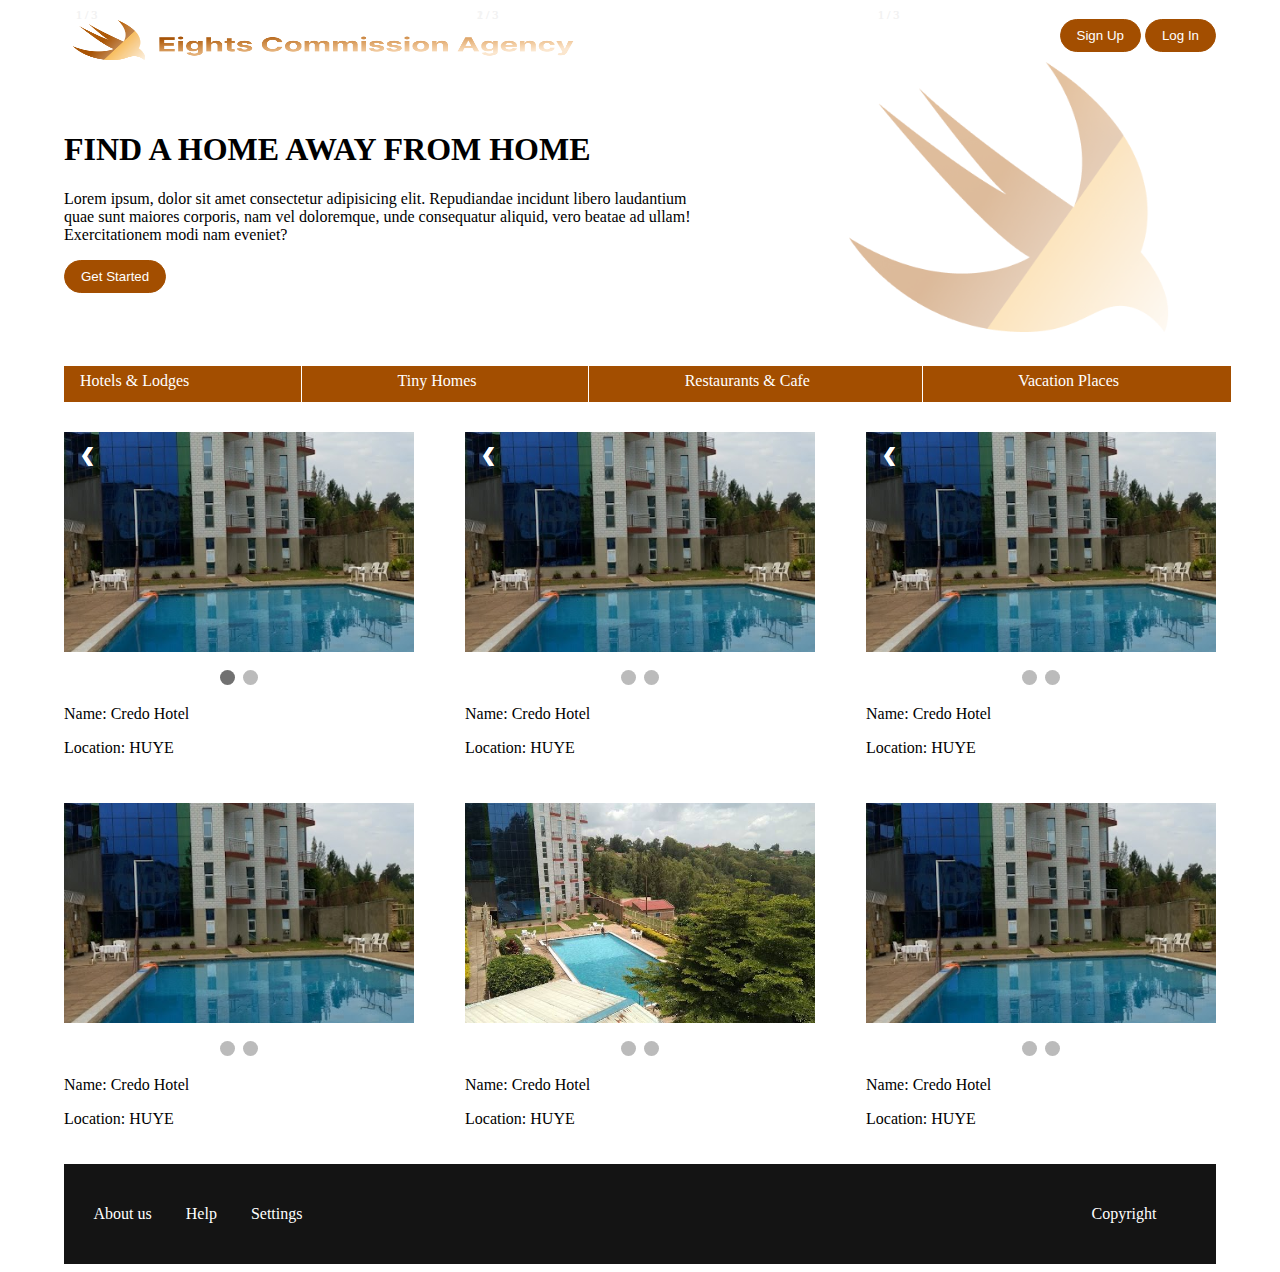
<file: ECA/index.html>
<!DOCTYPE html>
<html lang="en">
<head>
    <meta charset="UTF-8">
    <meta http-equiv="X-UA-Compatible" content="IE=edge">
    <meta name="viewport" content="width=device-width, initial-scale=1.0">
    <title>ECA</title>
    <link rel="icon" type="image/x-icon" href="/images/Group 1.png">
    <link rel="stylesheet" href="css/main.css">
    <link rel="stylesheet" href="css/slides.css">
</head>
<body>

                <div class = "header">
                    <div>
                        <img class="logo" src="images/logo+name.png" width = "50px" height = "30"alt="logo">
                    </div>
                    
                    <div class="menu">
                        <a href="#"><button>Sign Up</button></a>
                        <a href="#"><button>Log In</button></a>               
                    </div>
                </div>
                <div class="msg_container">
                    <div class="welcome_msg">
                        <h1>FIND A HOME AWAY FROM HOME</h1>
                        <P>Lorem ipsum, dolor sit amet consectetur adipisicing elit. Repudiandae incidunt libero laudantium quae sunt maiores corporis, nam vel doloremque, unde consequatur aliquid, vero beatae ad ullam! Exercitationem modi nam eveniet?</P>
                        <button>Get Started</button>
                    </div>
                    <div class="welcome_img">
                        <img src="images/Bg_logo.png" alt="">
                    </div>
                    
                </div>
                <div class="tabs">
                    <a href="#">Hotels & Lodges</a>
                    <a href="#">Tiny Homes</a> 
                    <a href="#">Restaurants & Cafe</a>      
                    <a href="#">Vacation Places</a>                  
                </div>
                <div class="facilities">
                    <div class="photos">
                        <div class="slideshow-container">
                            <div class="mySlides photo fade">
                                <div class="numbertext">1 / 3</div>
                                <img src="./images/2017-05-01.jpg" style="width:100%">
                            </div>
                            
                            <div class="mySlides photo fade">
                                <div class="numbertext">2 / 3</div>
                                <img src="./images/hotel-credo-huye-1609530917.jpg" style="width:100%">
                            </div>
                              <!-- Next and previous buttons -->
                                <a class="prev" onclick="plusSlides(-1)">&#10094;</a>
                                <a class="next" onclick="plusSlides(1)">&#10095;</a>
                                </div>
                                <br>
                                <!-- The dots/circles -->
                                <div style="text-align:center">
                                <span class="dot dot0" onclick="currentSlide(1)"></span>
                                <span class="dot dot0" onclick="currentSlide(2)"></span>
                                </div>
                                <script>
                                        let slideIndex = 1;
                                        showSlides(slideIndex);

                                        // Next/previous controls
                                        function plusSlides(n) {
                                        showSlides(slideIndex += n);
                                        }

                                        // Thumbnail image controls
                                        function currentSlide(n) {
                                        showSlides(slideIndex = n);
                                        }

                                        function showSlides(n) {
                                        let i;
                                        let slides = document.getElementsByClassName("mySlides");
                                        let dots = document.getElementsByClassName("dot0");
                                        if (n > slides.length) {slideIndex = 1}
                                        if (n < 1) {slideIndex = slides.length}
                                        for (i = 0; i < slides.length; i++) {
                                            slides[i].style.display = "none";
                                        }
                                        for (i = 0; i < dots.length; i++) {
                                            dots[i].className = dots[i].className.replace(" active", "");
                                        }
                                        slides[slideIndex-1].style.display = "block";
                                        dots[slideIndex-1].className += " active";
                                        }
                                </script>
                        
                        <p>Name: Credo Hotel</p>
                        <p>Location: HUYE</p> 
                    </div>
                    <div class="photos">
                        <div class="slideshow-container">
                            <div class="mySlides2 photo fade">
                                <div class="numbertext">1 / 3</div>
                                <img src="./images/2017-05-01.jpg" style="width:100%">
                            </div>
                            
                            <div class="mySlides2 photo fade">
                                <div class="numbertext">2 / 3</div>
                                <img src="./images/hotel-credo-huye-1609530917.jpg" style="width:100%">
                            </div>
                              <!-- Next and previous buttons -->
                                <a class="prev" onclick="plusSlides1(-1)">&#10094;</a>
                                <a class="next" onclick="plusSlides1(1)">&#10095;</a>
                                </div>
                                <br>
                                <!-- The dots/circles -->
                                <div style="text-align:center">
                                <span id = "dot1" class="dot" onclick="currentSlide1(3)"></span>
                                <span id = "dot1" class="dot" onclick="currentSlide1(4)"></span>
                                </div>
                                <script>
                                        let slideIndex1 = 1;
                                        showSlides1(slideIndex1);
                
                                        // Next/previous controls
                                        function plusSlides1(n1) {
                                        showSlides1(slideIndex1 += n1);
                                        }
                
                                        // Thumbnail image controls
                                        function currentSlide1(n1) {
                                        showSlides1(slideIndex1 = n1);
                                        }
                
                                        function showSlides1(n1) {
                                        let i;
                                        let slides1 = document.getElementsByClassName("mySlides2");
                                        let dots = document.getElementById("dot1");
                                        if (n1 > slides1.length) {slideIndex1 = 1}
                                        if (n1 < 1) {slideIndex1 = slides1.length}
                                        for (i = 0; i < slides1.length; i++) {
                                            slides1[i].style.display = "none";
                                        }
                                        for (i = 0; i < dots.length; i++) {
                                            dots[i].className = dots[i].className.replace(" active", "");
                                        }
                                        slides1[slideIndex1-1].style.display = "block";
                                        dots[slideIndex1-1].className += " active";
                                        }
                                </script>
                        
                        <p>Name: Credo Hotel</p>
                        <p>Location: HUYE</p> 
                    </div>
                    <div class="photos">
                        <div class="slideshow-container">
                            <div class="mySlides1 photo fade">
                                <div class="numbertext">1 / 3</div>
                                <img src="./images/2017-05-01.jpg" style="width:100%">
                            </div>
                            
                            <div class="mySlides1 photo fade">
                                <div class="numbertext">2 / 3</div>
                                <img src="./images/hotel-credo-huye-1609530917.jpg" style="width:100%">
                            </div>
                              <!-- Next and previous buttons -->
                                <a class="prev" onclick="plusSlides(-1)">&#10094;</a>
                                <a class="next" onclick="plusSlides(1)">&#10095;</a>
                                </div>
                                <br>
                                <!-- The dots/circles -->
                                <div style="text-align:center">
                                <span class="dot" onclick="currentSlide(1)"></span>
                                <span class="dot" onclick="currentSlide(2)"></span>
                                </div>
                                <script>
                                        let slideIndex2 = 1;
                                        showSlides(slideIndex2);
                    
                                        // Next/previous controls
                                        function plusSlides(n) {
                                        showSlides(slideIndex2 += n);
                                        }
                    
                                        // Thumbnail image controls
                                        function currentSlide(n) {
                                        showSlides(slideIndex2 = n);
                                        }
                    
                                        function showSlides(n) {
                                        let i;
                                        let slides = document.getElementsByClassName("mySlides1");
                                        let dots = document.getElementsByClassName("dot");
                                        if (n > slides.length) {slideIndex21 = 1}
                                        if (n < 1) {slideIndex2 = slides.length}
                                        for (i = 0; i < slides.length; i++) {
                                            slides[i].style.display = "none";
                                        }
                                        for (i = 0; i < dots.length; i++) {
                                            dots[i].className = dots[i].className.replace(" active", "");
                                        }
                                        slides[slideIndex2-1].style.display = "block";
                                        dots[slideIndex2-1].className += " active";
                                        }
                                </script>
                        
                        <p>Name: Credo Hotel</p>
                        <p>Location: HUYE</p> 
                    </div>
                </div>
                
                <div class="facilities">
                    <div class="photos">
                        <div class="slideshow-container">
                            <div class="mySlides3 photo fade">
                                <div class="numbertext">1 / 3</div>
                                <img src="./images/2017-05-01.jpg" style="width:100%">
                            </div>
                            
                            <div class="mySlides3 photo fade">
                                <div class="numbertext">2 / 3</div>
                                <img src="./images/hotel-credo-huye-1609530917.jpg" style="width:100%">
                            </div>
                              <!-- Next and previous buttons -->
                                <a class="prev" onclick="plusSlides(-1)">&#10094;</a>
                                <a class="next" onclick="plusSlides(1)">&#10095;</a>
                                </div>
                                <br>
                                <!-- The dots/circles -->
                                <div style="text-align:center">
                                <span class="dot" onclick="currentSlide(1)"></span>
                                <span class="dot" onclick="currentSlide(2)"></span>
                                </div>
                                <script>
                                        let slideIndex3 = 1;
                                        showSlides(slideIndex3);
                
                                        // Next/previous controls
                                        function plusSlides(n) {
                                        showSlides(slideIndex3 += n);
                                        }
                
                                        // Thumbnail image controls
                                        function currentSlide(n) {
                                        showSlides(slideIndex3 = n);
                                        }
                
                                        function showSlides(n) {
                                        let i;
                                        let slides = document.getElementsByClassName("mySlides3");
                                        let dots = document.getElementsByClassName("dot");
                                        if (n > slides.length) {slideIndex3 = 1}
                                        if (n < 1) {slideIndex3 = slides.length}
                                        for (i = 0; i < slides.length; i++) {
                                            slides[i].style.display = "none";
                                        }
                                        for (i = 0; i < dots.length; i++) {
                                            dots[i].className = dots[i].className.replace(" active", "");
                                        }
                                        slides[slideIndex3-1].style.display = "block";
                                        dots[slideIndex3-1].className += " active";
                                        }
                                </script>
                        
                        <p>Name: Credo Hotel</p>
                        <p>Location: HUYE</p> 
                    </div>
                    <div class="photos">
                        <div class="slideshow-container">
                            <div class="mySlides4 photo fade">
                                <div class="numbertext">1 / 3</div>
                                <img src="./images/2017-05-01.jpg" style="width:100%">
                            </div>
                            
                            <div class="mySlides4 photo fade">
                                <div class="numbertext">2 / 3</div>
                                <img src="./images/hotel-credo-huye-1609530917.jpg" style="width:100%">
                            </div>
                              <!-- Next and previous buttons -->
                                <a class="prev" onclick="plusSlides(-1)">&#10094;</a>
                                <a class="next" onclick="plusSlides(1)">&#10095;</a>
                                </div>
                                <br>
                                <!-- The dots/circles -->
                                <div style="text-align:center">
                                <span class="dot" onclick="currentSlide4(3)"></span>
                                <span class="dot" onclick="currentSlide4(4)"></span>
                                </div>
                                <script>
                                        let slideIndex4 = 2;
                                        showSlides(slideIndex4);
                    
                                        // Next/previous controls
                                        function plusSlides(n) {
                                        showSlides(slideIndex4 += n);
                                        }
                    
                                        // Thumbnail image controls
                                        function currentSlide4(n) {
                                        showSlides(slideIndex4 = n);
                                        }
                    
                                        function showSlides(n) {
                                        let i;
                                        let slides4 = document.getElementsByClassName("mySlides4");
                                        let dots = document.getElementsByClassName("dot");
                                        if (n > slides4.length) {slideIndex4 = 3}
                                        if (n < 4) {slideIndex4 = slides4.length}
                                        for (i = 3; i < slides4.length; i++) {
                                            slides4[i].style.display = "none";
                                        }
                                        for (i = 3; i < dots.length; i++) {
                                            dots[i].className = dots[i].className.replace(" active", "");
                                        }
                                        slides4[slideIndex4-1].style.display = "block";
                                        dots[slideIndex4-1].className += " active";
                                        }
                                </script>
                        
                        <p>Name: Credo Hotel</p>
                        <p>Location: HUYE</p> 
                    </div>
                    <div class="photos">
                        <div class="slideshow-container">
                            <div class="mySlides5 photo fade">
                                <div class="numbertext">1 / 3</div>
                                <img src="./images/2017-05-01.jpg" style="width:100%">
                            </div>
                            
                            <div class="mySlides5 photo fade">
                                <div class="numbertext">2 / 3</div>
                                <img src="./images/hotel-credo-huye-1609530917.jpg" style="width:100%">
                            </div>
                              <!-- Next and previous buttons -->
                                <a class="prev" onclick="plusSlides(-1)">&#10094;</a>
                                <a class="next" onclick="plusSlides(1)">&#10095;</a>
                                </div>
                                <br>
                                <!-- The dots/circles -->
                                <div style="text-align:center">
                                <span class="dot" onclick="currentSlide6(1)"></span>
                                <span class="dot" onclick="currentSlide6(2)"></span>
                                </div>
                                <script>
                                        let slideIndex5 = 1;
                                        showSlides(slideIndex5);
                    
                                        // Next/previous controls
                                        function plusSlides(n) {
                                        showSlides(slideIndex5 += n);
                                        }
                    
                                        // Thumbnail image controls
                                        function currentSlide6(n) {
                                        showSlides(slideIndex5 = n);
                                        }
                    
                                        function showSlides(n) {
                                        let i;
                                        let slides = document.getElementsByClassName("mySlides5");
                                        let dots = document.getElementsByClassName("dot");
                                        if (n > slides.length) {slideIndex51 = 1}
                                        if (n < 1) {slideIndex5 = slides.length}
                                        for (i = 0; i < slides.length; i++) {
                                            slides[i].style.display = "none";
                                        }
                                        for (i = 0; i < dots.length; i++) {
                                            dots[i].className = dots[i].className.replace(" active", "");
                                        }
                                        slides[slideIndex5-1].style.display = "block";
                                        dots[slideIndex5-1].className += " active";
                                        }
                                </script>
                        
                        <p>Name: Credo Hotel</p>
                        <p>Location: HUYE</p> 
                    </div>
                </div>

                <div class="footer">
                    <div class="links">
                        <a href="#">About us</a>
                        <a href="#">Help</a> 
                        <a href="#">Settings</a>
                    </div>
                    <div class="copyright">
                        <a href="#">Copyright</a>
                    </div>

                </div>

</body>
</html>
</file>
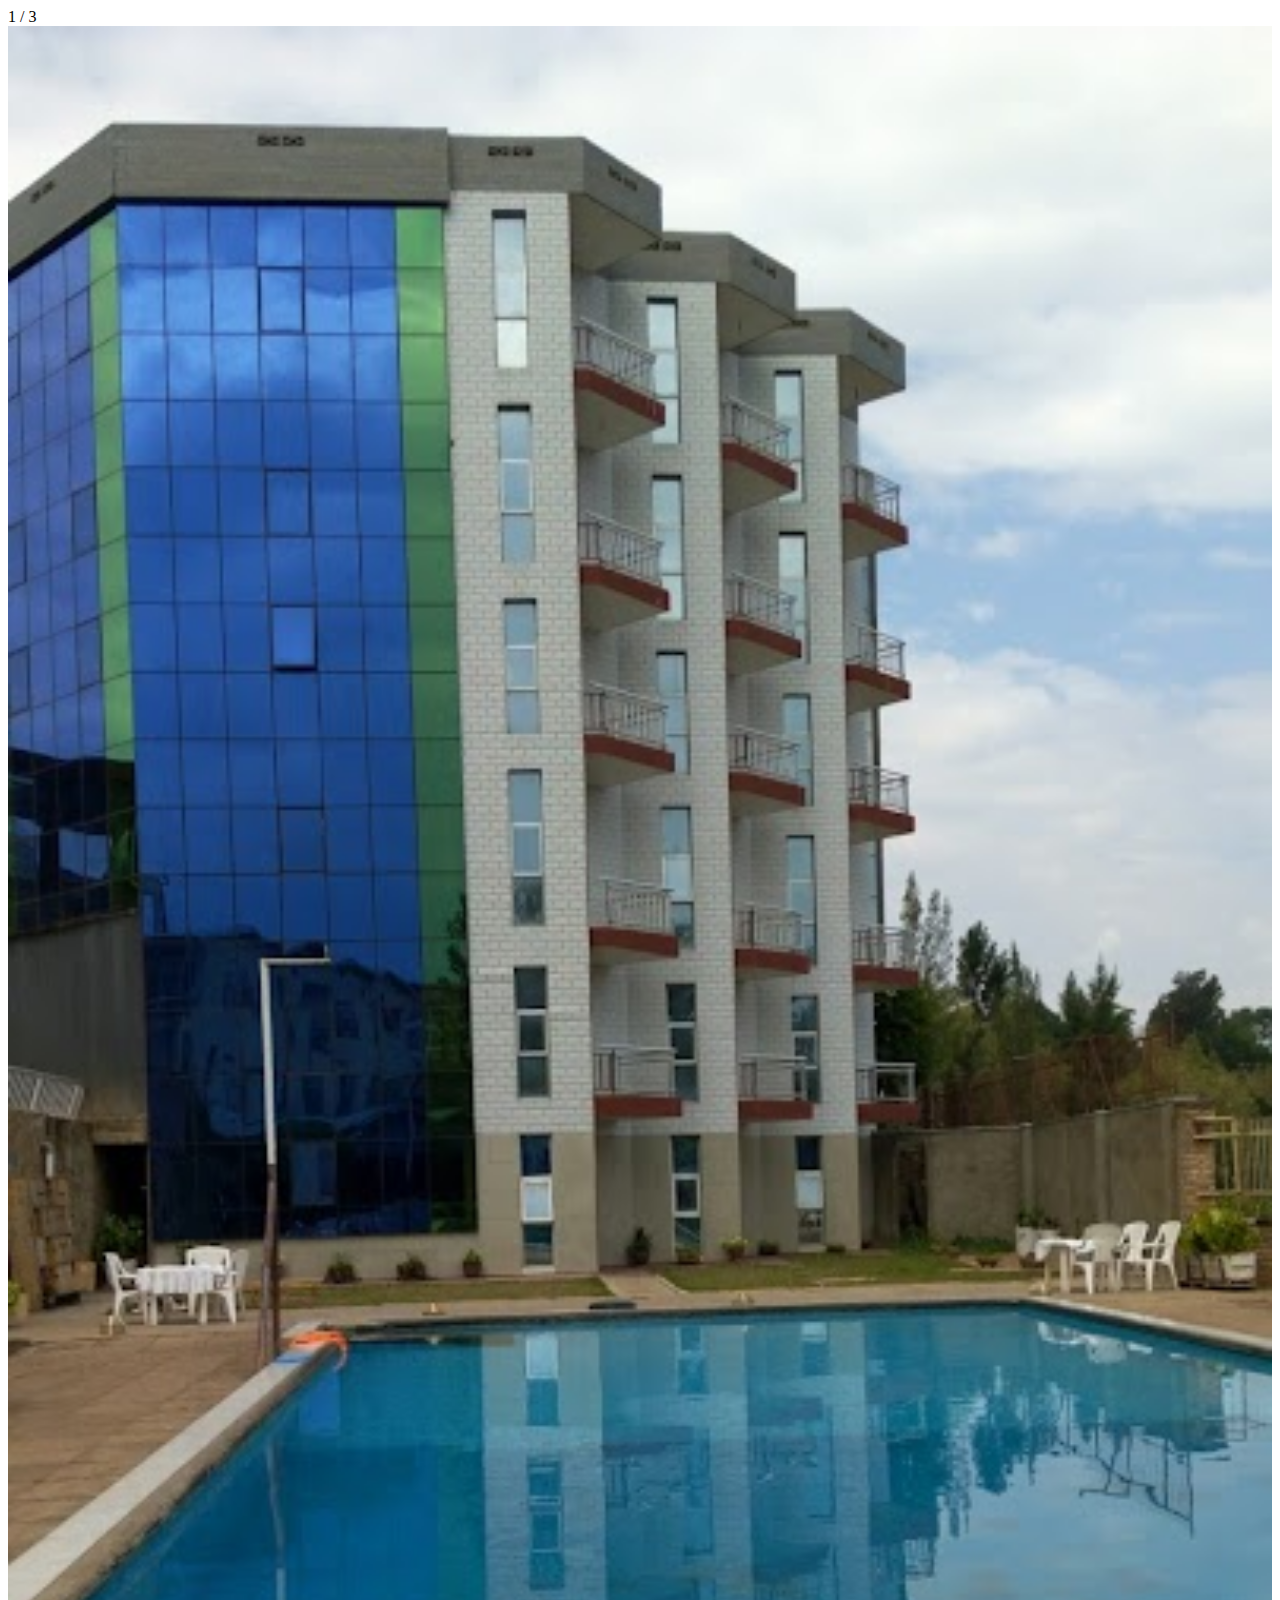
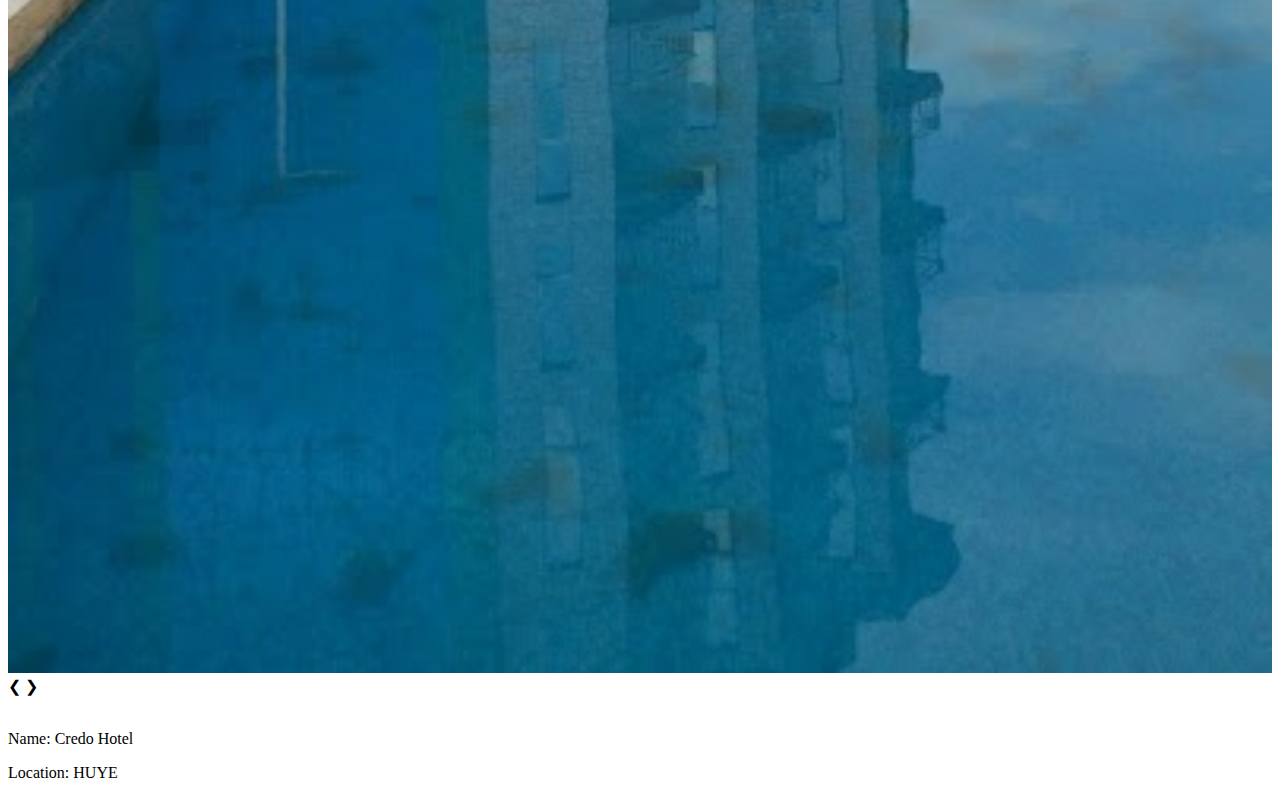
<file: ECA/login.html>
<!DOCTYPE html>
<html lang="en">
<head>
    <meta charset="UTF-8">
    <meta http-equiv="X-UA-Compatible" content="IE=edge">
    <meta name="viewport" content="width=device-width, initial-scale=1.0">
    <title>Login</title>
</head>
<body>
    
</body>
</html>

<div class="facilities">
    <div class="photos">
        <div class="slideshow-container">
            <div class="mySlides fade">
                <div class="numbertext">1 / 3</div>
                <img src="./images/2017-05-01.jpg" style="width:100%">
            </div>
            
            <div class="mySlides fade">
                <div class="numbertext">2 / 3</div>
                <img src="./images/hotel-credo-huye-1609530917.jpg" style="width:100%">
            </div>
              <!-- Next and previous buttons -->
                <a class="prev" onclick="plusSlides(-1)">&#10094;</a>
                <a class="next" onclick="plusSlides(1)">&#10095;</a>
                </div>
                <br>
                <!-- The dots/circles -->
                <div style="text-align:center">
                <span class="dot" onclick="currentSlide(1)"></span>
                <span class="dot" onclick="currentSlide(2)"></span>
                <span class="dot" onclick="currentSlide(3)"></span>
                </div>
                <script>
                        let slideIndex1 = 1;
                        showSlides(slideIndex1);

                        // Next/previous controls
                        function plusSlides(n1) {
                        showSlides(slideIndex1 += n1);
                        }

                        // Thumbnail image controls
                        function currentSlide(n1) {
                        showSlides(slideIndex1 = n1);
                        }

                        function showSlides(n1) {
                        let i;
                        let slides = document.getElementsByClassName("mySlides");
                        let dots = document.getElementsByClassName("dot");
                        if (n1 > slides.length) {slideIndex1 = 1}
                        if (n1 < 1) {slideIndex1 = slides.length}
                        for (i = 0; i < slides.length; i++) {
                            slides[i].style.display = "none";
                        }
                        for (i = 0; i < dots.length; i++) {
                            dots[i].className = dots[i].className.replace(" active", "");
                        }
                        slides[slideIndex1-1].style.display = "block";
                        dots[slideIndex1-1].className += " active";
                        }
                </script>
        
        <p>Name: Credo Hotel</p>
        <p>Location: HUYE</p> 
    </div>

</div>
</file>
<file: ECA/css/main.css>
*{
    text-decoration: none;
}
body{
    margin-left: 5%;
    margin-right: 5%;
}
.header{
    display:flex;
    height: 86px;
    flex-direction: row;
    flex-wrap: nowrap;
    justify-content: space-between;
    align-content: normal;
}

.logo{
    width: 510px;
    height: 60px;
}

.menu{
    margin-top: 0.7rem;
}

.menu button{
    background-color: #A34E00;
    color: white;
    padding: 8px 16px;
    border: 1px solid #A34E00;
    border-radius: 32px;
}

.msg_container{
    display:flex;
    flex-direction: row;
    flex-wrap: nowrap;
    justify-content: space-between;
    align-content: normal;
    margin-top: 1rem;
}
.welcome_img{
    width: 60%;
}

.welcome_msg p{
    width: 80%;
}

.welcome_msg button{
    background-color: #A34E00;
    color: white;
    padding: 8px 16px;
    border: 1px solid #A34E00;
    border-radius: 32px;
    margin-bottom: 2rem;
}
.welcome_img img{
    margin-top: -3rem;
    width: 320px;
    height: 270px;
    opacity: 0.4;
}

.tabs {
    display:flex;
    height: 36px;
    flex-direction: row;
    flex-wrap: nowrap;
    justify-content: space-between;
    align-content: center;
    background-color: #a34e00;
    width: 100%;
    color: white;
    padding-left: 1rem;
    margin-top: 30px;
    gap: 50px;
}

.facilities{
    display: flex;
    flex-direction: row;
    justify-content: space-between;
    align-content: center;
}
.facilities .div {
    height: 300px;
    width: 300px;
}

.tabs a{
    color: white;
    padding-top: 0.4rem;
    border-right: 1px solid white;
    padding-right: 7rem;
}
.footer
{
    background-color: rgb(20, 20, 20);
    color: white;
    display: flex;
    flex-direction: row;
    justify-content: space-around;
    align-items: center;
    height:100px;
    gap:600px;
    margin-top: 20px;
}

.footer a
{
    color: white;
    margin-right: 30px;
}

.footer .copyright{
    margin-left: 100px
}



.photos p{

}
</file>
<file: ECA/css/slides.css>
/* Slideshow container */
.slideshow-container {
    width: 350px;
    height: 220px;
    margin-top: 30px;
  }
  
  /* Hide the images by default */
  .photo {
    display: none;
  }

  .photo img
  {
    width: 350px;
    height: 220px;
    object-fit: cover;
  }
  
  /* Next & previous buttons */
  .prev, .next {
    cursor: pointer;
    position: absolute;
    top: 50%;
    width: auto;
    margin-top: -22px;
    padding: 16px;
    color: white;
    font-weight: bold;
    font-size: 18px;
    transition: 0.6s ease;
    border-radius: 0 3px 3px 0;
    user-select: none;
  }
  
  /* Position the "next button" to the right */
  .next {
    right: 0;
    border-radius: 3px 0 0 3px;
  }
  
  /* On hover, add a black background color with a little bit see-through */
  .prev:hover, .next:hover {
    background-color: #a34e00;
  }
  
  /* Caption text */
  .text {
    color: #f2f2f2;
    font-size: 15px;
    padding: 8px 12px;
    position: absolute;
    bottom: 8px;
    width: 100%;
    text-align: center;
  }
  
  /* Number text (1/3 etc) */
  .numbertext {
    color: #f2f2f2;
    font-size: 12px;
    padding: 8px 12px;
    position: absolute;
    top: 0;
  }
  
  /* The dots/bullets/indicators */
  .dot {
    cursor: pointer;
    height: 15px;
    width: 15px;
    margin: 0 2px;
    background-color: #bbb;
    border-radius: 50%;
    display: inline-block;
    transition: background-color 0.6s ease;
  }
  
  .active, .dot:hover {
    background-color: #a34f007c;
    background-color: #717171;
  }
  
  /* Fading animation */
  .fade {
    animation-name: fade;
    animation-duration: 1.5s;
  }
  
  @keyframes fade {
    from {opacity: .4}
    to {opacity: 1}
  }
</file>
